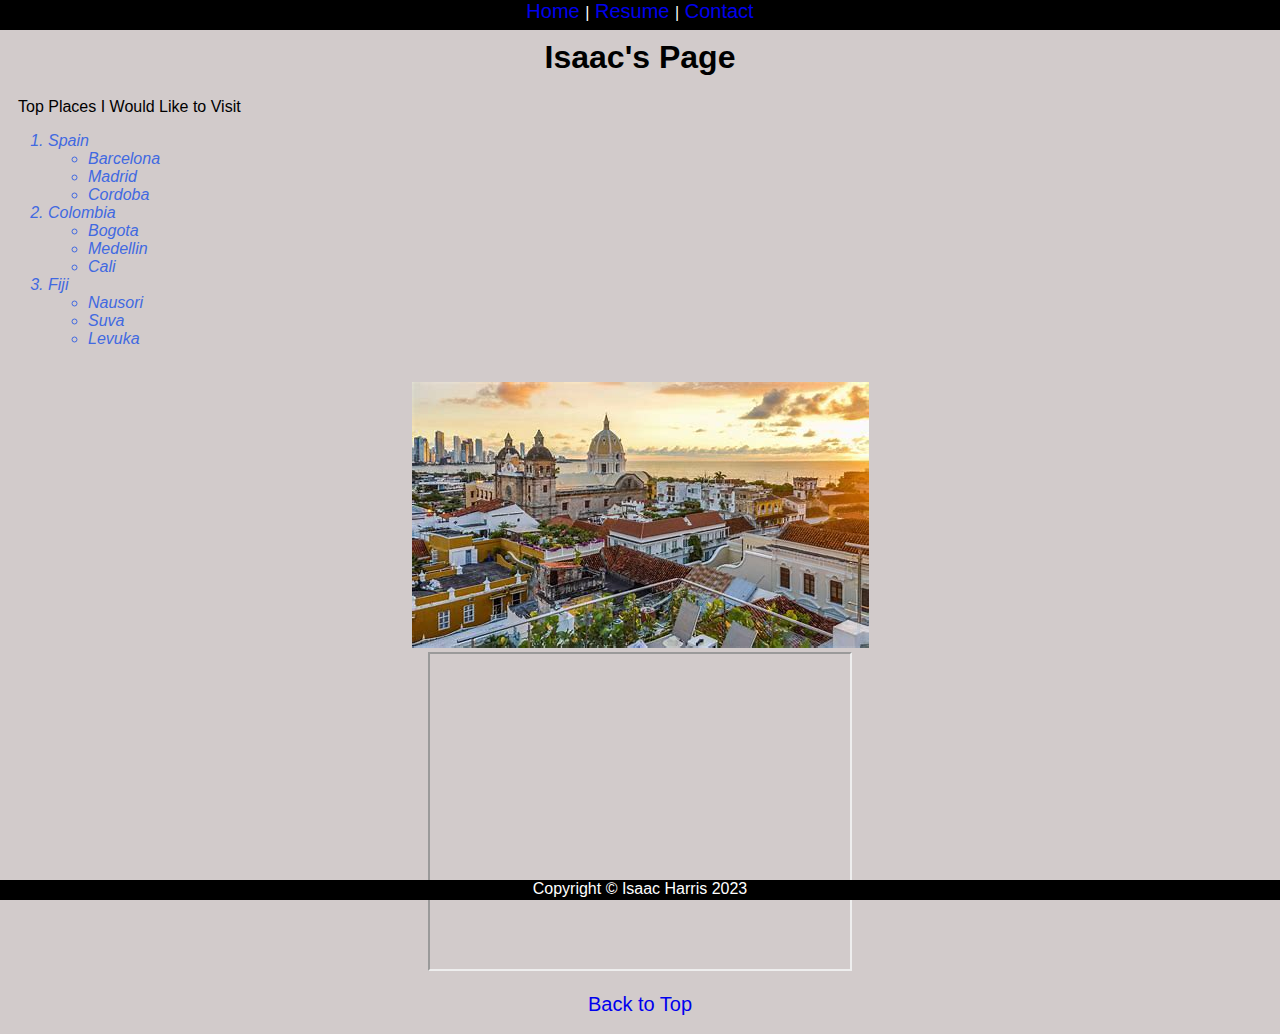
<file: scratch.html>
<!DOCTYPE html>
<html lang="en">
<head>
    <meta charset="UTF-8">
    <meta http-equiv="X-UA-Compatible" content="IE=edge">
    <meta name="viewport" content="width=device-width, initial-scale=1.0">
    <title>Isaac's Page</title>
    <link rel="stylesheet" href="./style2.css">
</head>
<body>
    <a id="top"></a>
    <div class="header">
    <a href="./index.html">Home </a>|<a href="./about.html"> Resume </a>|<a href="./contact.html"> Contact</a>
    </div>
    <div class="body">
    <h1>Isaac's Page</h1>
        <p style="text-align: left; padding-left: 10px;">Top Places I Would Like to Visit</p>
        <ol>
            <li>
                Spain
                <ul>
                    <li>Barcelona</li>
                    <li>Madrid</li>
                    <li>Cordoba</li>
                </ul>
            </li>
            <li>
                Colombia
                <ul>
                    <li>Bogota</li>
                    <li>Medellin</li>
                    <li>Cali</li>
                </ul>
            </li>
            <li>
                Fiji
                <ul>
                    <li>Nausori</li>
                    <li>Suva</li>
                    <li>Levuka</li>
                </ul>
            </li>
        </ol>
        <br>
        <img src="./assets/img/OIP.jpg">
        <br>
        <iframe width="420" height="315"
        src="https://www.youtube.com/embed/L5JORXmV_A0">
        </iframe>
        <br>
        <div class='tableauPlaceholder' id='viz1682506433226' style='position: relative'><noscript><a href='#'><img alt='Global Temperatures ' src='https:&#47;&#47;public.tableau.com&#47;static&#47;images&#47;Re&#47;Regional_16825063957580&#47;GlobalTemperatures&#47;1_rss.png' style='border: none' /></a></noscript><object class='tableauViz'  style='display:none;'><param name='host_url' value='https%3A%2F%2Fpublic.tableau.com%2F' /> <param name='embed_code_version' value='3' /> <param name='site_root' value='' /><param name='name' value='Regional_16825063957580&#47;GlobalTemperatures' /><param name='tabs' value='no' /><param name='toolbar' value='yes' /><param name='static_image' value='https:&#47;&#47;public.tableau.com&#47;static&#47;images&#47;Re&#47;Regional_16825063957580&#47;GlobalTemperatures&#47;1.png' /> <param name='animate_transition' value='yes' /><param name='display_static_image' value='yes' /><param name='display_spinner' value='yes' /><param name='display_overlay' value='yes' /><param name='display_count' value='yes' /><param name='language' value='en-US' /></object></div>                <script type='text/javascript'>                    var divElement = document.getElementById('viz1682506433226');                    var vizElement = divElement.getElementsByTagName('object')[0];                    if ( divElement.offsetWidth > 800 ) { vizElement.style.width='100%';vizElement.style.height=(divElement.offsetWidth*0.75)+'px';} else if ( divElement.offsetWidth > 500 ) { vizElement.style.width='100%';vizElement.style.height=(divElement.offsetWidth*0.75)+'px';} else { vizElement.style.width='100%';vizElement.style.height='707px';}                     var scriptElement = document.createElement('script');                    scriptElement.src = 'https://public.tableau.com/javascripts/api/viz_v1.js';                    vizElement.parentNode.insertBefore(scriptElement, vizElement);                </script>
        <br>
        <a href="#top">Back to Top</a>
    </div>
    <div class="footer"> Copyright &copy; Isaac Harris 2023</div>
</body>
</html>
</file>
<file: style2.css>
a{
    text-decoration: none;
    font-size: 20px;
}

a:visited{
    color: white;
}

a:hover{
    color: cornflowerblue;
}

body{
    background-color: rgb(210, 203, 203);
    text-align: center;
    font-family: Verdana, Geneva, Tahoma, sans-serif;
}

li{
    font-style: italic;
    color: royalblue;
    text-align: left;
}

.header{
    top: 0px;
    height: 30px;
    left: 0px;
    right: 0px;
    position: fixed;
    background-color: black;
    color: white;
}

.body{
    top: 30px;
    bottom: 20px;
    left: 0px;
    right: 0px;
    padding-top: 10px;
    padding-bottom: 10px;
}

.footer{
    bottom: 0px;
    height: 20px;
    left: 0px;
    right: 0px;
    background-color: black;
    color: white;
    position: fixed;
}
</file>
